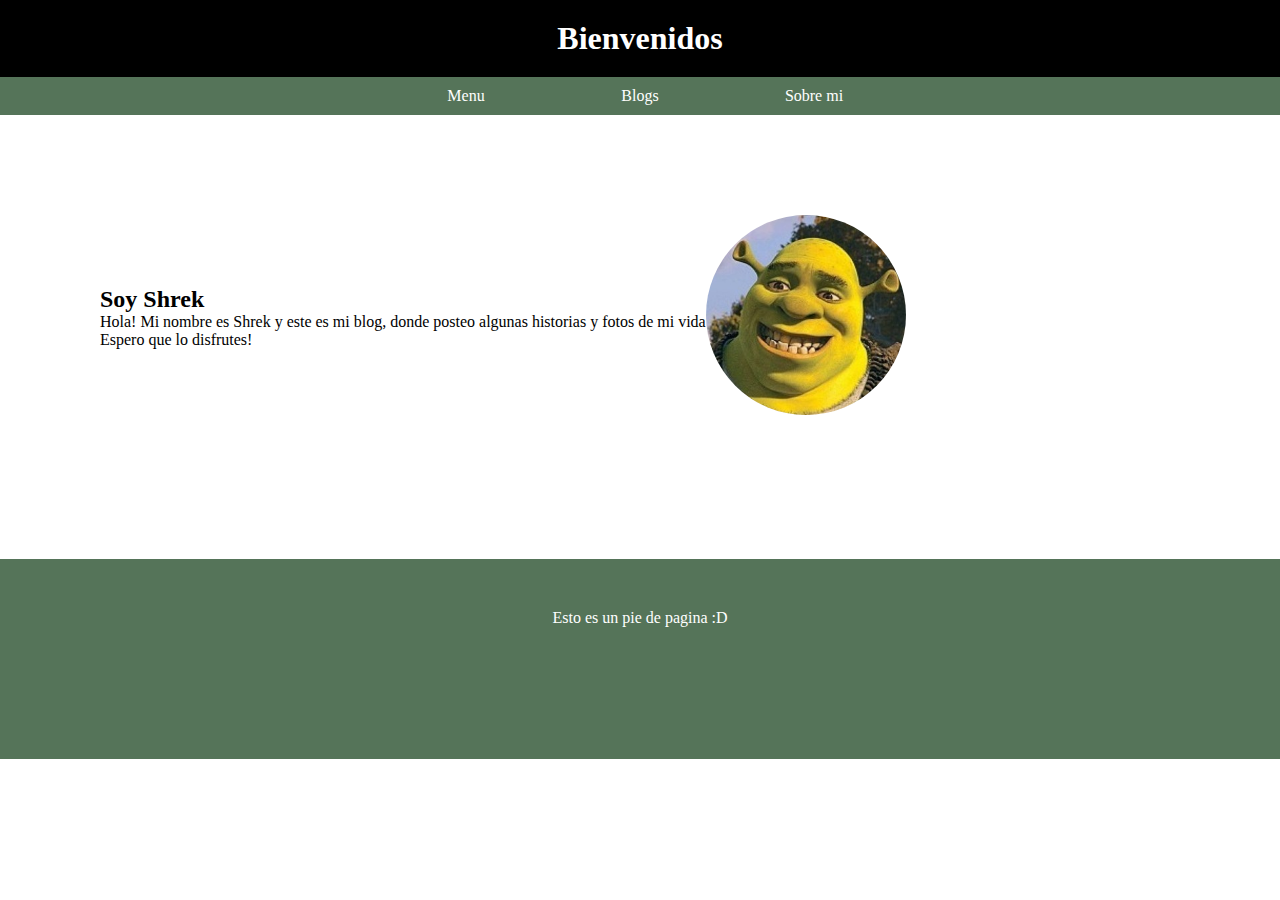
<file: index.html>
<!DOCTYPE html>
<html lang="es">

<head>

    <meta charset="UTF-8">
    <meta name="viewport" content="width=device-width, initial-scale=1.0">
    <title>Act III Sistemas Multiplataformas</title>
    <link rel="stylesheet" type="text/css" href="style.css">
</head>


<body>


        <header>
            <h1>Bienvenidos</h1>
        </header>

        <nav>
            <ul>
                <li> <a href="index.html"> Menu</a></li>
                <li> <a href="blogs.html"> Blogs</a></li>
                <li> <a href="sobremi.html"> Sobre mi</a></li>
            </ul>
        </nav>
  

    <div class="contenido">
            <div class="secciones">
                <div>
                    <h2>Soy Shrek</h2>
                    <p>Hola! Mi nombre es Shrek y este es mi blog, donde posteo algunas historias y fotos de mi vida</p>
                    <p>Espero que lo disfrutes! </p>
                </div>
                <div><img src="img/shrek.jpg" alt="shrek"></div>
            </div>
    
        

    </div>

    <footer> 
        <p>Esto es un pie de pagina :D</p> 
    </footer>
</body>


</html>
</file>
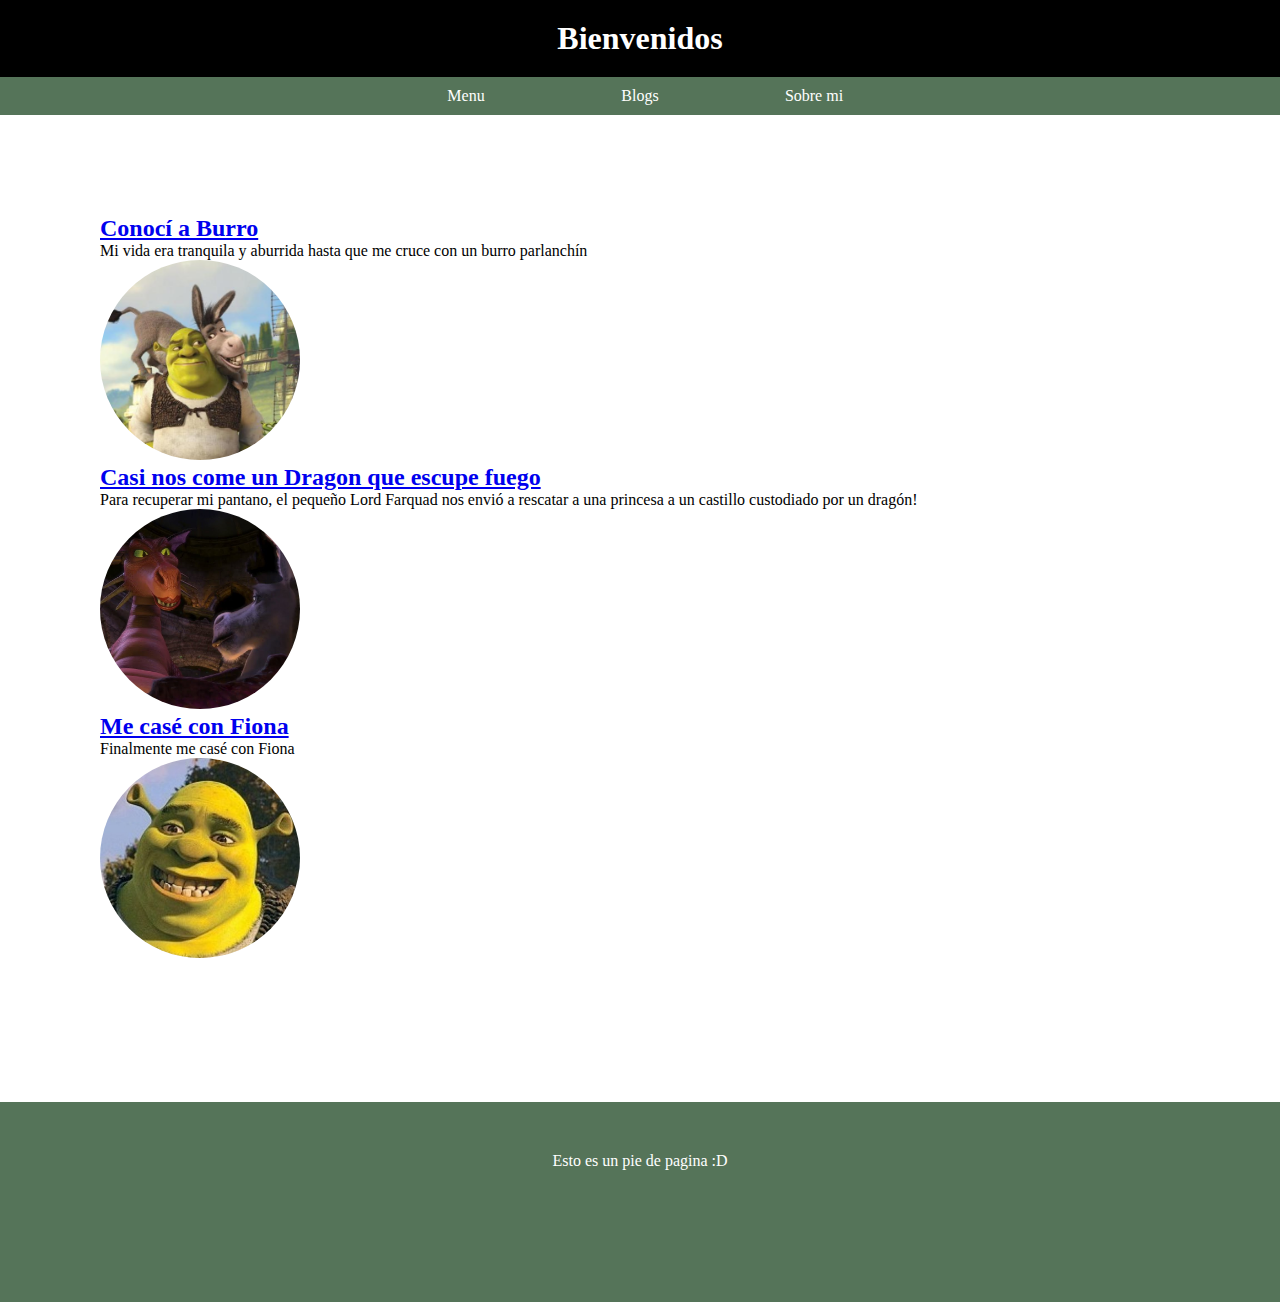
<file: blogs.html>
<!DOCTYPE html>
<html lang="es">

<head>

    <meta charset="UTF-8">
    <meta name="viewport" content="width=device-width, initial-scale=1.0">
    <title>Act III Sistemas Multiplataformas</title>
    <link rel="stylesheet" type="text/css" href="style.css">
</head>


<body>


        <header>
            <h1>Bienvenidos</h1>
        </header>

        <nav>
            <ul>
                <li> <a href="index.html"> Menu</a></li>
                <li> <a href="blogs.html"> Blogs</a></li>
                <li> <a href="sobremi.html"> Sobre mi</a></li>
            </ul>
        </nav>
  

    <div class="contenido">
            <div class="secciones">
              <ul>  <div>
                    <h2> <a href="burro.html">Conocí a Burro</a></h2>
                    <p>Mi vida era tranquila y aburrida hasta que me cruce con un burro parlanchín</p>
                
                </div>
                <div><img src="img/burro_shrek.jpg.jpeg" alt="shrek y burro"></div>
                <div>
                    <h2> <a href="dragona.html">Casi nos come un Dragon que escupe fuego</a></h2>
                    <p>Para recuperar mi pantano, el pequeño Lord Farquad nos envió a rescatar a una princesa a un castillo custodiado por un dragón!</p>
                </div>
                <div><img src="img/dragona.jpg" alt="dragona"></div>
                <div>
                    <h2> <a href="casorio.html">Me casé con Fiona</a></h2>
                    <p>Finalmente me casé con Fiona </p>
                    
                </div>
                <div><img src="img/shrek.jpg" alt="shrek"></div>
            </ul>
            </div>
    
        

    </div>

    <footer> 
        <p>Esto es un pie de pagina :D</p> 
    </footer>
</body>


</html>
</file>
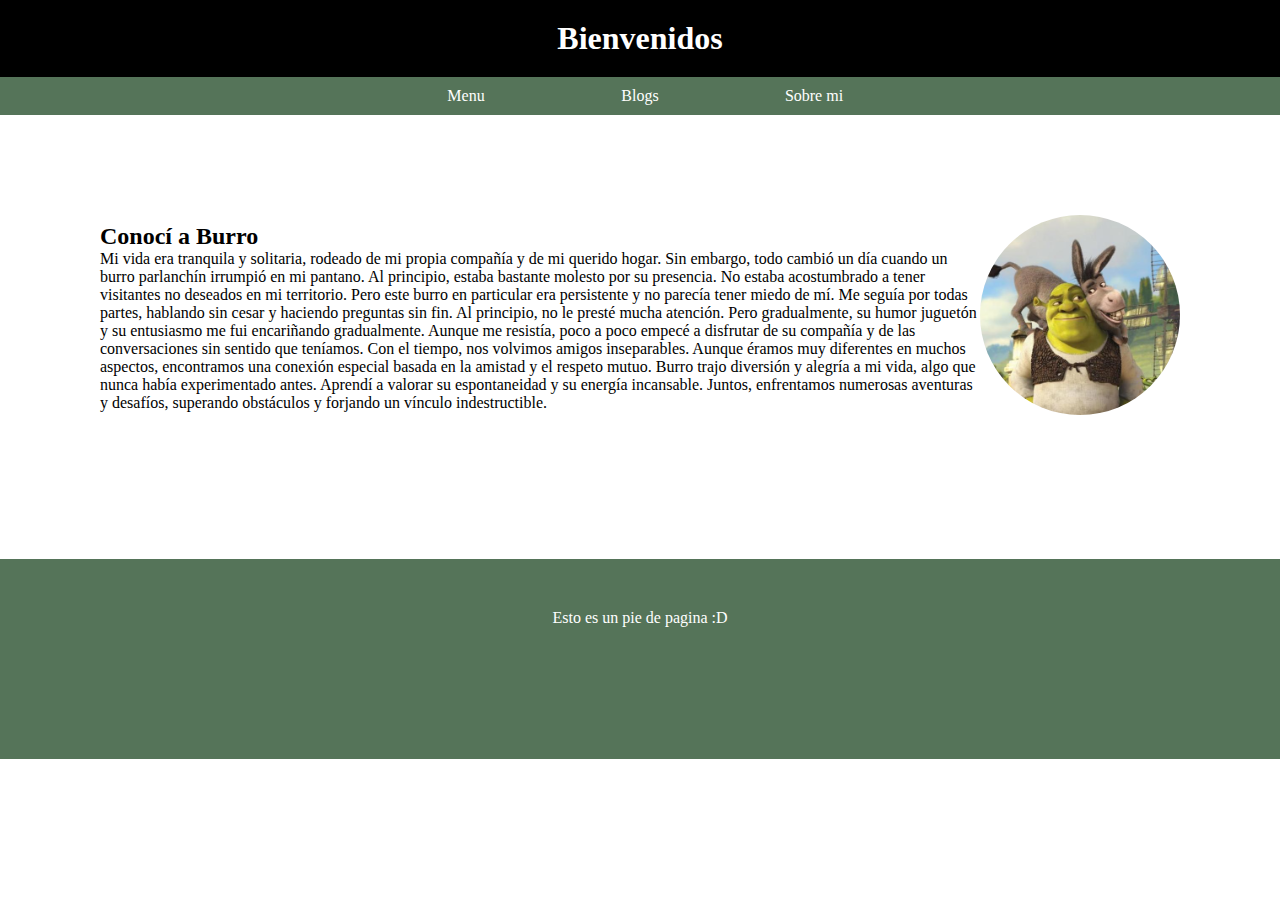
<file: burro.html>
<!DOCTYPE html>
<html lang="es">

<head>

    <meta charset="UTF-8">
    <meta name="viewport" content="width=device-width, initial-scale=1.0">
    <title>Act III Sistemas Multiplataformas</title>
    <link rel="stylesheet" type="text/css" href="style.css">
</head>


<body>


        <header>
            <h1>Bienvenidos</h1>
        </header>

        <nav>
            <ul>
                <li> <a href="index.html"> Menu</a></li>
                <li> <a href="blogs.html"> Blogs</a></li>
                <li> <a href="sobremi.html"> Sobre mi</a></li>
            </ul>
        </nav>
  

    <div class="contenido">
            <div class="secciones">
                <div>
                    <h2>Conocí a Burro</h2>
                    <p> Mi vida era tranquila y solitaria, rodeado de mi propia compañía y de mi querido hogar. Sin embargo, todo cambió un día cuando un burro parlanchín irrumpió en mi pantano.

                        Al principio, estaba bastante molesto por su presencia. No estaba acostumbrado a tener visitantes no deseados en mi territorio. Pero este burro en particular era persistente y no parecía tener miedo de mí. Me seguía por todas partes, hablando sin cesar y haciendo preguntas sin fin.
                        
                        Al principio, no le presté mucha atención. Pero gradualmente, su humor juguetón y su entusiasmo me fui encariñando gradualmente. Aunque me resistía, poco a poco empecé a disfrutar de su compañía y de las conversaciones sin sentido que teníamos.
                        
                        Con el tiempo, nos volvimos amigos inseparables. Aunque éramos muy diferentes en muchos aspectos, encontramos una conexión especial basada en la amistad y el respeto mutuo.
                        
                        Burro trajo diversión y alegría a mi vida, algo que nunca había experimentado antes. Aprendí a valorar su espontaneidad y su energía incansable. Juntos, enfrentamos numerosas aventuras y desafíos, superando obstáculos y forjando un vínculo indestructible.
                        

                </div>
                <div><img src="img/burro_shrek.jpg.jpeg" alt="shrekyburro"></div>
            </div>
    
        

    </div>

    <footer> 
        <p>Esto es un pie de pagina :D</p> 
    </footer>
</body>


</html>
</file>
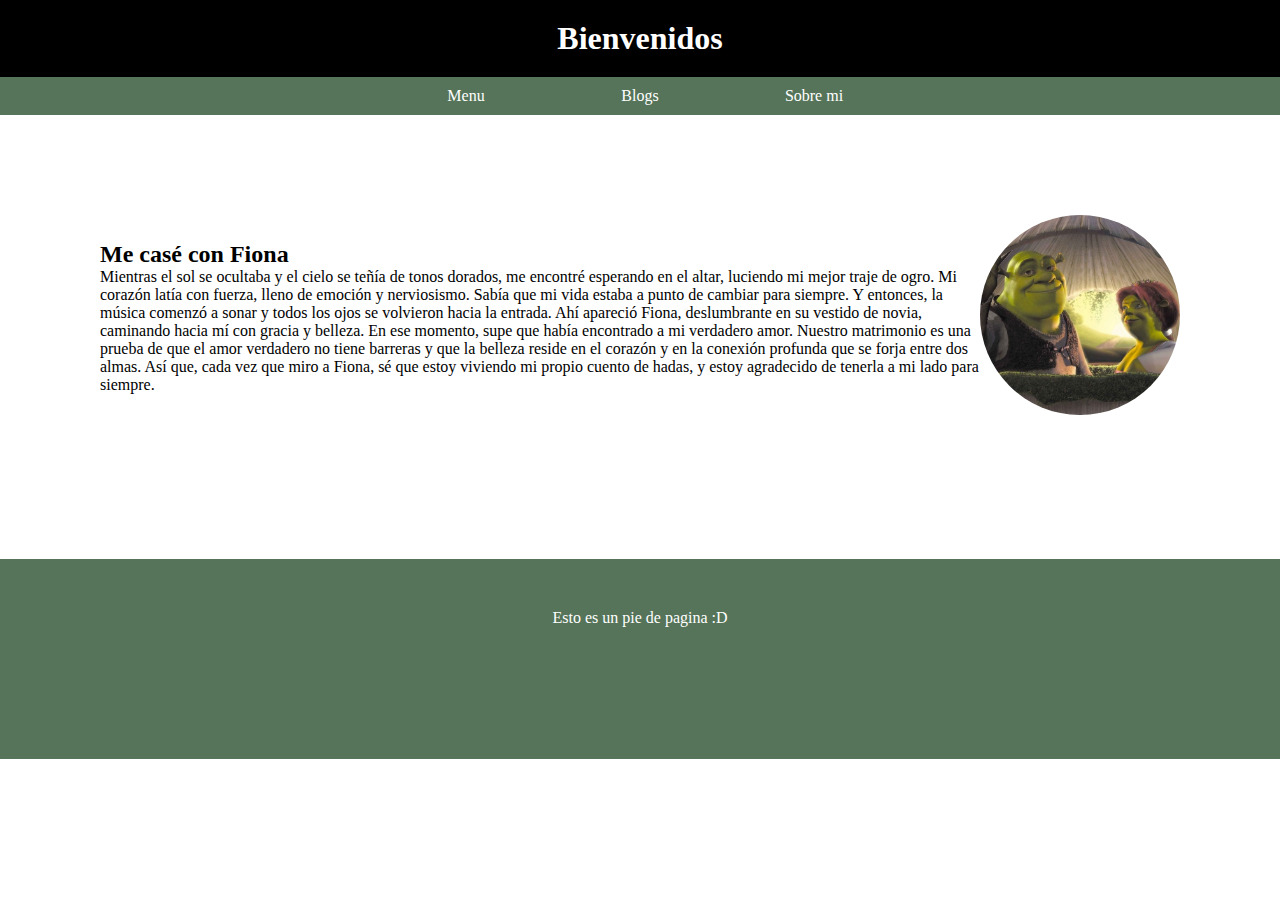
<file: casorio.html>
<!DOCTYPE html>
<html lang="es">

<head>

    <meta charset="UTF-8">
    <meta name="viewport" content="width=device-width, initial-scale=1.0">
    <title>Act III Sistemas Multiplataformas</title>
    <link rel="stylesheet" type="text/css" href="style.css">
</head>


<body>


        <header>
            <h1>Bienvenidos</h1>
        </header>

        <nav>
            <ul>
                <li> <a href="index.html"> Menu</a></li>
                <li> <a href="blogs.html"> Blogs</a></li>
                <li> <a href="sobremi.html"> Sobre mi</a></li>
            </ul>
        </nav>
  

    <div class="contenido">
            <div class="secciones">
                <div>
                    <h2>Me casé con Fiona</h2>
                    <p> Mientras el sol se ocultaba y el cielo se teñía de tonos dorados, me encontré esperando en el altar, luciendo mi mejor traje de ogro. Mi corazón latía con fuerza, lleno de emoción y nerviosismo. Sabía que mi vida estaba a punto de cambiar para siempre.

                        Y entonces, la música comenzó a sonar y todos los ojos se volvieron hacia la entrada. Ahí apareció Fiona, deslumbrante en su vestido de novia, caminando hacia mí con gracia y belleza. En ese momento, supe que había encontrado a mi verdadero amor.
                       
                        Nuestro matrimonio es una prueba de que el amor verdadero no tiene barreras y que la belleza reside en el corazón y en la conexión profunda que se forja entre dos almas. Así que, cada vez que miro a Fiona, sé que estoy viviendo mi propio cuento de hadas, y estoy agradecido de tenerla a mi lado para siempre.
                </div>
                <div><img src="img/sh y fiona.jpg" alt="dragona"></div>
            </div>
    
        

    </div>

    <footer> 
        <p>Esto es un pie de pagina :D</p> 
    </footer>
</body>
</file>
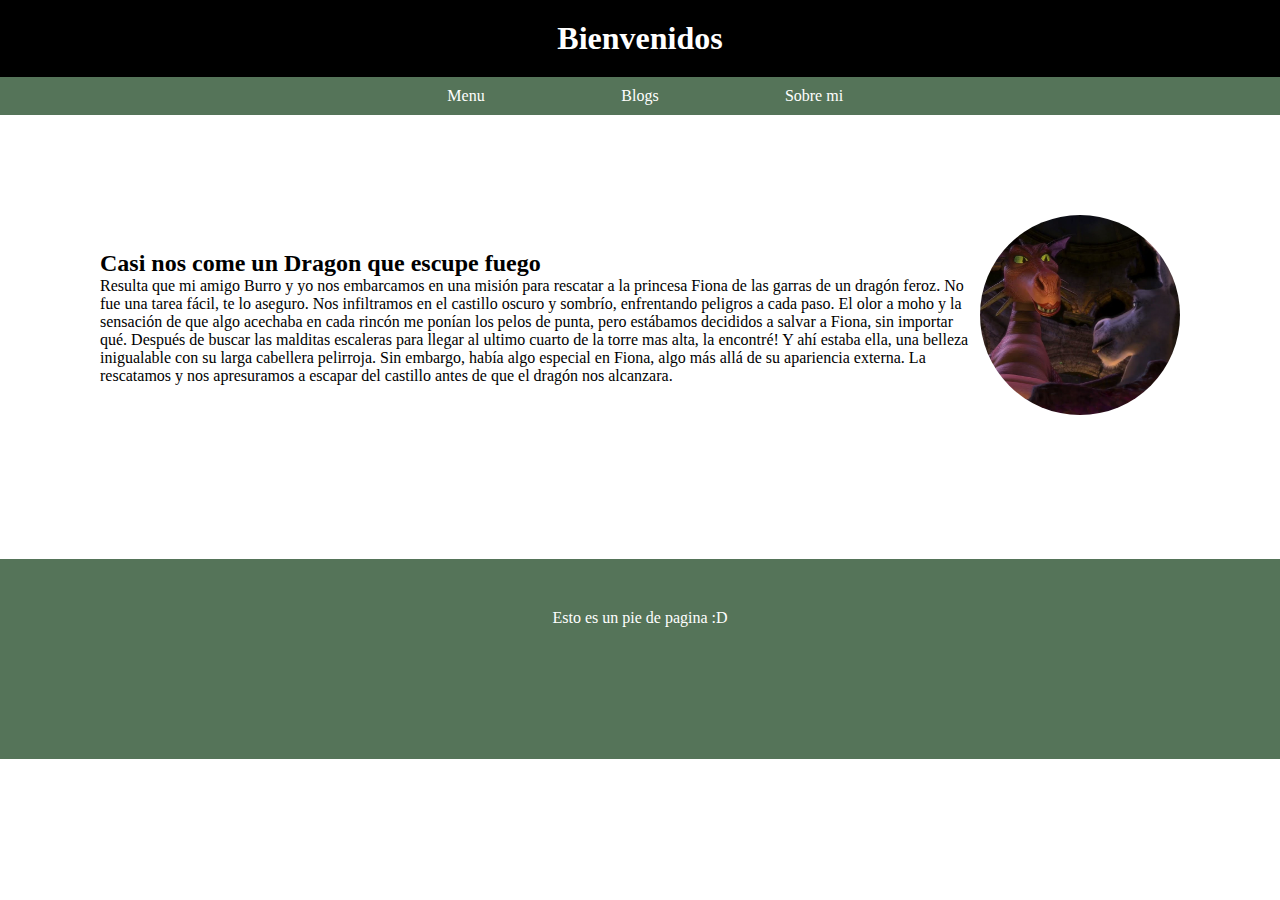
<file: dragona.html>
<!DOCTYPE html>
<html lang="es">

<head>

    <meta charset="UTF-8">
    <meta name="viewport" content="width=device-width, initial-scale=1.0">
    <title>Act III Sistemas Multiplataformas</title>
    <link rel="stylesheet" type="text/css" href="style.css">
</head>


<body>


        <header>
            <h1>Bienvenidos</h1>
        </header>

        <nav>
            <ul>
                <li> <a href="index.html"> Menu</a></li>
                <li> <a href="blogs.html"> Blogs</a></li>
                <li> <a href="sobremi.html"> Sobre mi</a></li>
            </ul>
        </nav>
  

    <div class="contenido">
            <div class="secciones">
                <div>
                    <h2>Casi nos come un Dragon que escupe fuego</h2>
                    <p> Resulta que mi amigo Burro y yo nos embarcamos en una misión para rescatar a la princesa Fiona de las garras de un dragón feroz. No fue una tarea fácil, te lo aseguro.

                        Nos infiltramos en el castillo oscuro y sombrío, enfrentando peligros a cada paso. El olor a moho y la sensación de que algo acechaba en cada rincón me ponían los pelos de punta, pero estábamos decididos a salvar a Fiona, sin importar qué.
                        
                        Después de buscar las malditas escaleras para llegar al ultimo cuarto de la torre mas alta, la encontré! Y ahí estaba ella, una belleza inigualable con su larga cabellera pelirroja. Sin embargo, había algo especial en Fiona, algo más allá de su apariencia externa.
                        
                        La rescatamos y nos apresuramos a escapar del castillo antes de que el dragón nos alcanzara. 

                </div>
                <div><img src="img/dragona.jpg" alt="dragona"></div>
            </div>
    
        

    </div>

    <footer> 
        <p>Esto es un pie de pagina :D</p> 
    </footer>
</body>
</file>
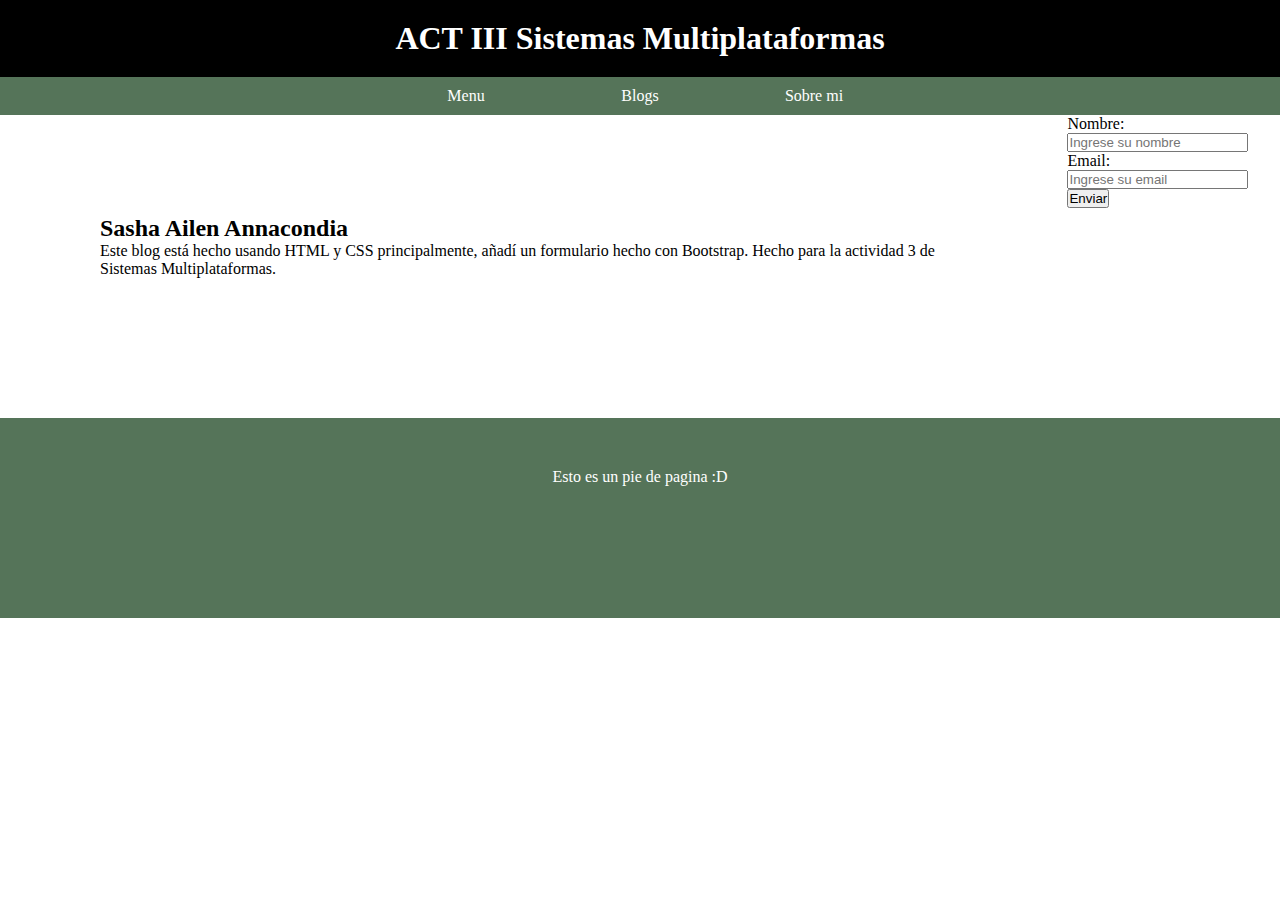
<file: sobremi.html>
<!DOCTYPE html>
<html lang="es">

<head>

    <meta charset="UTF-8">
    <meta name="viewport" content="width=device-width, initial-scale=1.0">
    <title>Act III Sistemas Multiplataformas</title>
    <link rel="stylesheet" type="text/css" href="style.css">
</head>


<body>


        <header>
            <h1>ACT III Sistemas Multiplataformas</h1>
        </header>

        <nav>
            <ul>
                <li> <a href="index.html"> Menu</a></li>
                <li> <a href="blogs.html"> Blogs</a></li>
                <li> <a href="sobremi.html"> Sobre mi</a></li>
            </ul>
        </nav>
  

    <div class="contenido">
        <div class="articulos">
            <div class="secciones">
                <div>
                    <h2>Sasha Ailen Annacondia</h2>
                    <p>Este blog está hecho usando HTML y CSS principalmente, añadí un formulario hecho con Bootstrap. 
                        Hecho para la actividad 3 de Sistemas Multiplataformas.
                    </p>
                </div>
            
            </div>
        </div>


        <!-- Formulario Boostrap -->
        <form>
            <div class="form-group">
              <label for="nombre">Nombre:</label>
              <input type="text" class="form-control" id="nombre" placeholder="Ingrese su nombre">
            </div>
            <div class="form-group">
              <label for="email">Email:</label>
              <input type="email" class="form-control" id="email" placeholder="Ingrese su email">
            </div>
            <button type="submit" class="btn btn-primary">Enviar</button>
          </form>
          
    </div>

    <footer> 
        <p>Esto es un pie de pagina :D</p> 
    </footer>
</body>


</html>
</file>
<file: style.css>
* {

    padding: 0;
    margin: 0;
}

h1 {
    text-align: center;
    background-color: black;
    color: white;
    padding: 20px;
}

nav ul{ 
    background-color: rgb(85, 116, 89);
    color: rgb(255, 255, 255);
    width: 100%;
    text-align: none;
    text-align: center;
}

nav li{
    display: inline-flex;
}

nav a{
    text-decoration: none;
    color: white;
    padding: 10px;
    width: 150px;
}

nav li:hover {
    background-color: rgb(181, 214, 188);
}

img {
    width: 200px;
    height: 200px;
    border-radius: 50%;
    object-fit: cover;
}


.contenido {
    display: flex;
    margin: 0px;
}


.secciones {
    display: flex;
    align-items: center;
    padding:  100px;
}


footer {
    width: 100%;
    height: 200px;
    background-color: rgb(85, 116, 89);
    color: rgb(255, 255, 255);
    margin-top: 40px;
}

footer p {
    text-align: center;
    padding: 50px;
}
</file>
